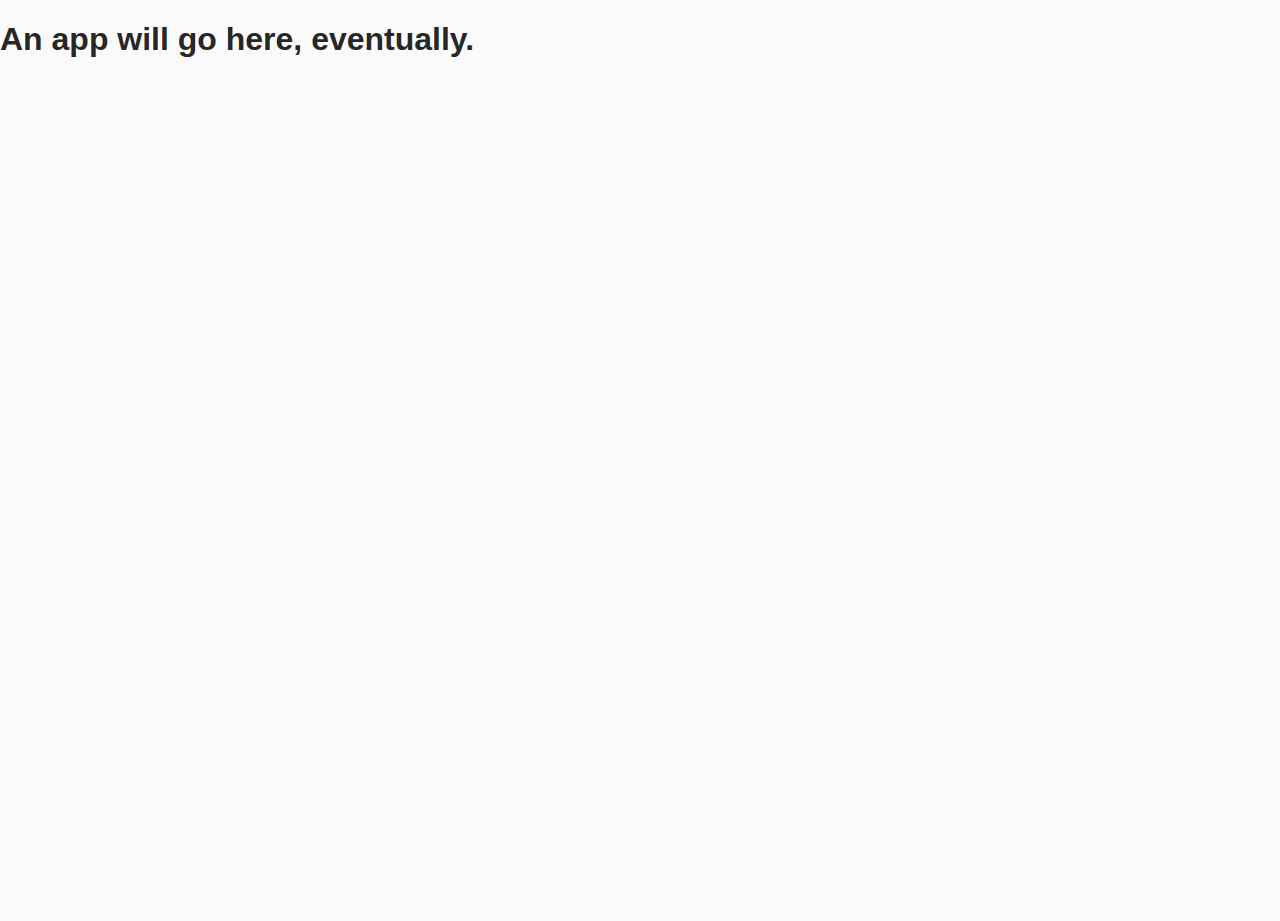
<file: src/main/resources/static/index.html>
<!DOCTYPE html>
<html ng-app="flight" ng-strict-di>
  <head>
    <meta charset="utf-8">
    <title>flight</title>
    <link rel="shortcut icon" href="./favicon.ico">
  <link href="vendor.css?96e5b8e7f8d9f58bb3e3" rel="stylesheet"><script type="text/javascript" src="vendor.js?96e5b8e7f8d9f58bb3e3"></script><script type="text/javascript" src="main.js?96e5b8e7f8d9f58bb3e3"></script></head>
  <body>
    <flight-app>
      Loading...
    </flight-app>
  </body>
</html>
</file>
